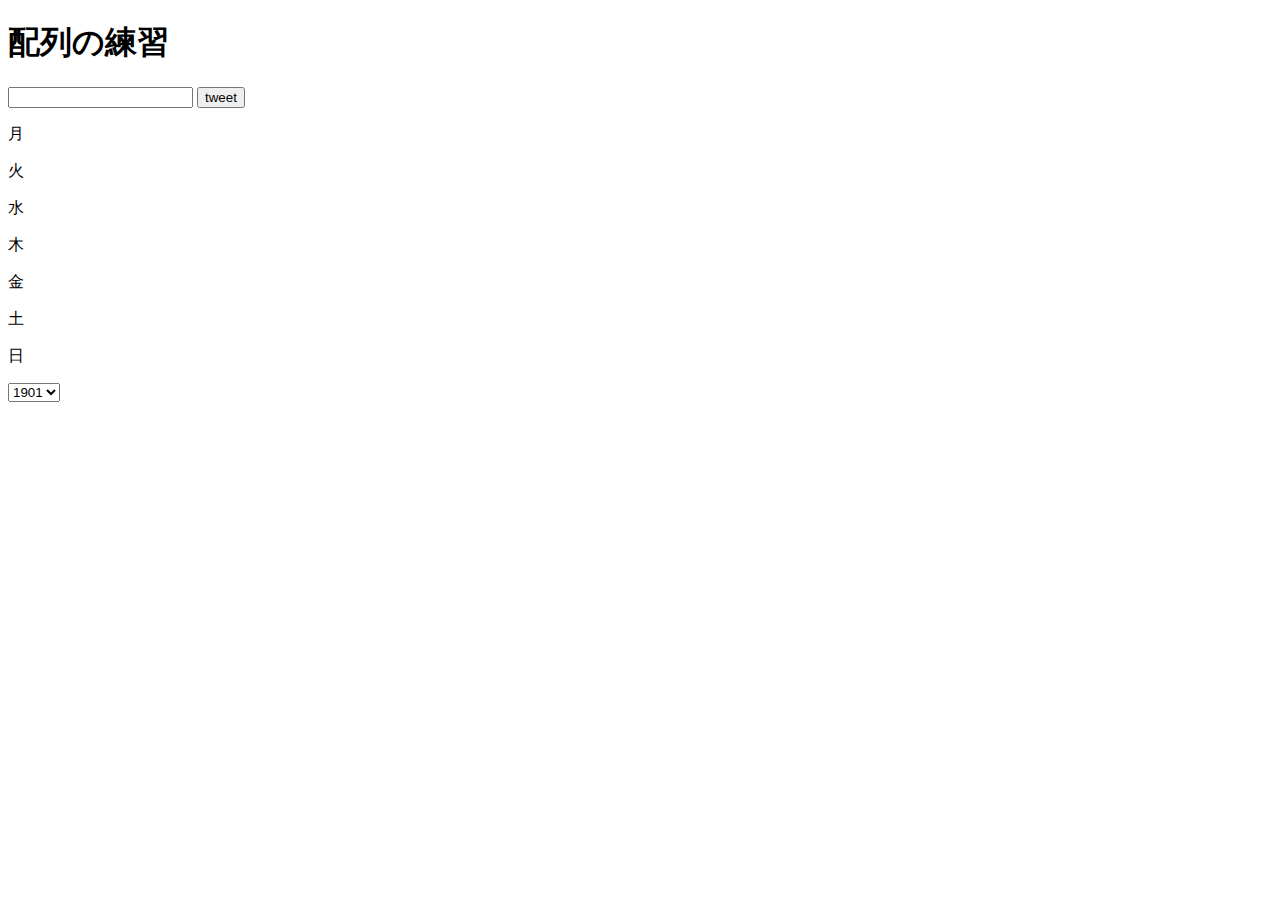
<file: list/array.html>
<!DOCTYPE html>
<html lang="ja">

<head>
  <meta charset="UTF-8">
  <meta name="viewport" content="width=device-width, initial-scale=1.0">
  <meta http-equiv="X-UA-Compatible" content="ie=edge">
  <title>配列の練習</title>
</head>

<body>
  <h1>配列の練習</h1>
  <input type="text" id="input">
  <button id="btn">tweet</button>
  <div id="tweet"></div>
  <div id="echo">
  </div>
  <select name="" id="select"></select>

  <script src="https://ajax.googleapis.com/ajax/libs/jquery/3.2.1/jquery.min.js"></script>
  <script>


    // optionタグの生成
    const start = 1901;
    const end = 2021;

    let options = "";

    for (let i = start; i <= end; i++) {
      options += "<option value=''>" + i + "</option>";
    }
    $("#select").html(options);//年代のセレクトを表示


    // 配列の中身表示
    const list01 = ['月', '火', '水', '木', '金', '土', '日'];

    const array = [];

    // for (let i = 0; i < list01.length; i++) {
    //   array.push("<p>" + list01[i] + "</p>");
    // }
    // console.log(array)

    list01.forEach(function (X) {
      array.push("<p>" + X + "</p>"); //月火木金土を表示
    });

    $("#echo").html(array); //月火水木金土を表示


  </script>
</body>

</html>
</file>
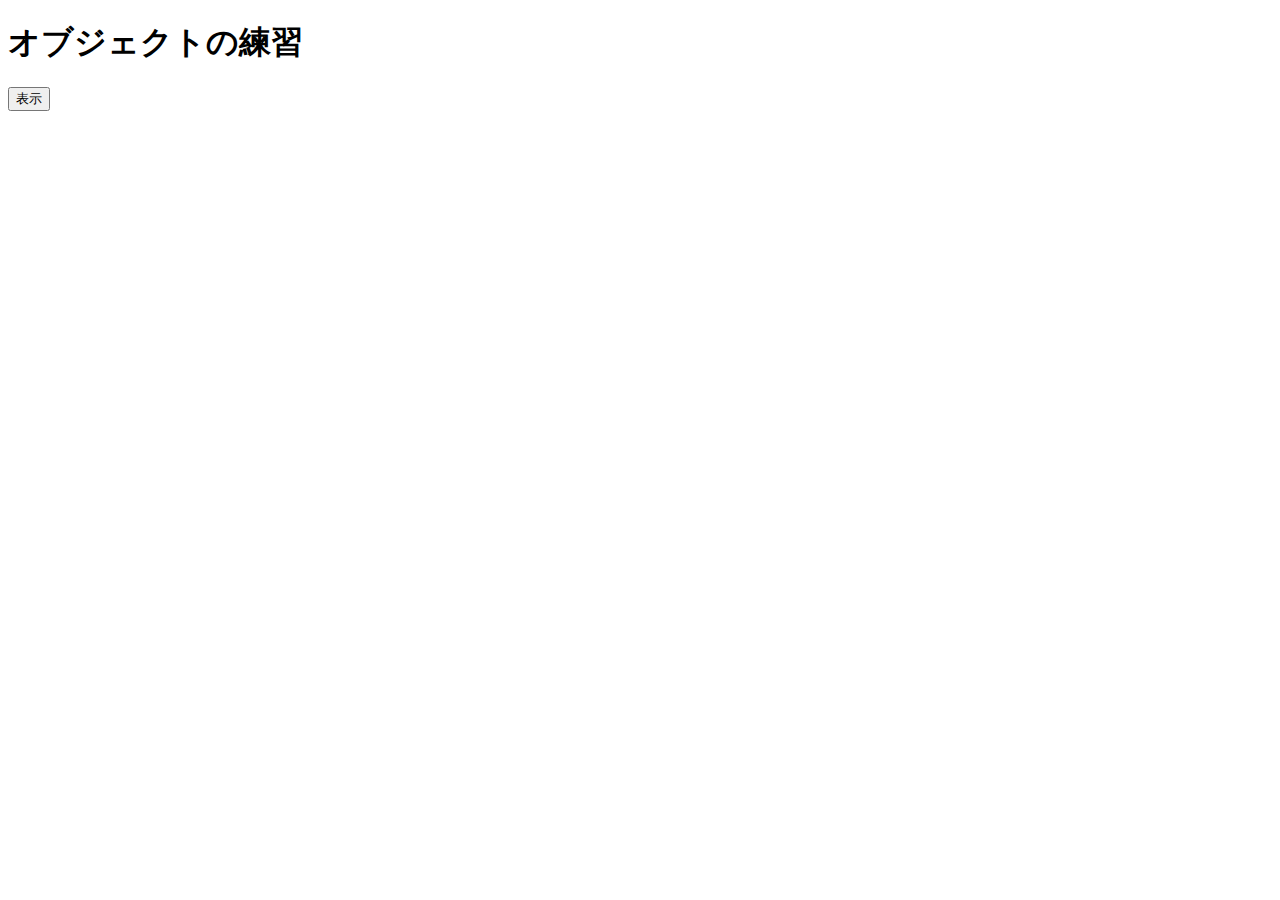
<file: list/object.html>
<!DOCTYPE html>
<html lang="ja">

<head>
  <meta charset="UTF-8">
  <meta name="viewport" content="width=device-width, initial-scale=1.0">
  <meta http-equiv="X-UA-Compatible" content="ie=edge">
  <title>オブジェクトの練習</title>
</head>

<body>
  <h1>オブジェクトの練習</h1>
  <button id="btn">表示</button>
  <div id="echo"></div>

  <script src="https://ajax.googleapis.com/ajax/libs/jquery/3.2.1/jquery.min.js"></script>
  <script>
    const classes = [
      { date: '2020/04/25', youbi: 'Sat', event: '第0回授業' },
      { date: '2020/05/09', youbi: 'Sat', event: '第1回授業' },
      { date: '2020/05/16', youbi: 'Sat', event: '第2回授業' },
      { date: '2020/05/23', youbi: 'Sat', event: '第3回授業' },
    ];

  </script>
</body>

</html>
</file>
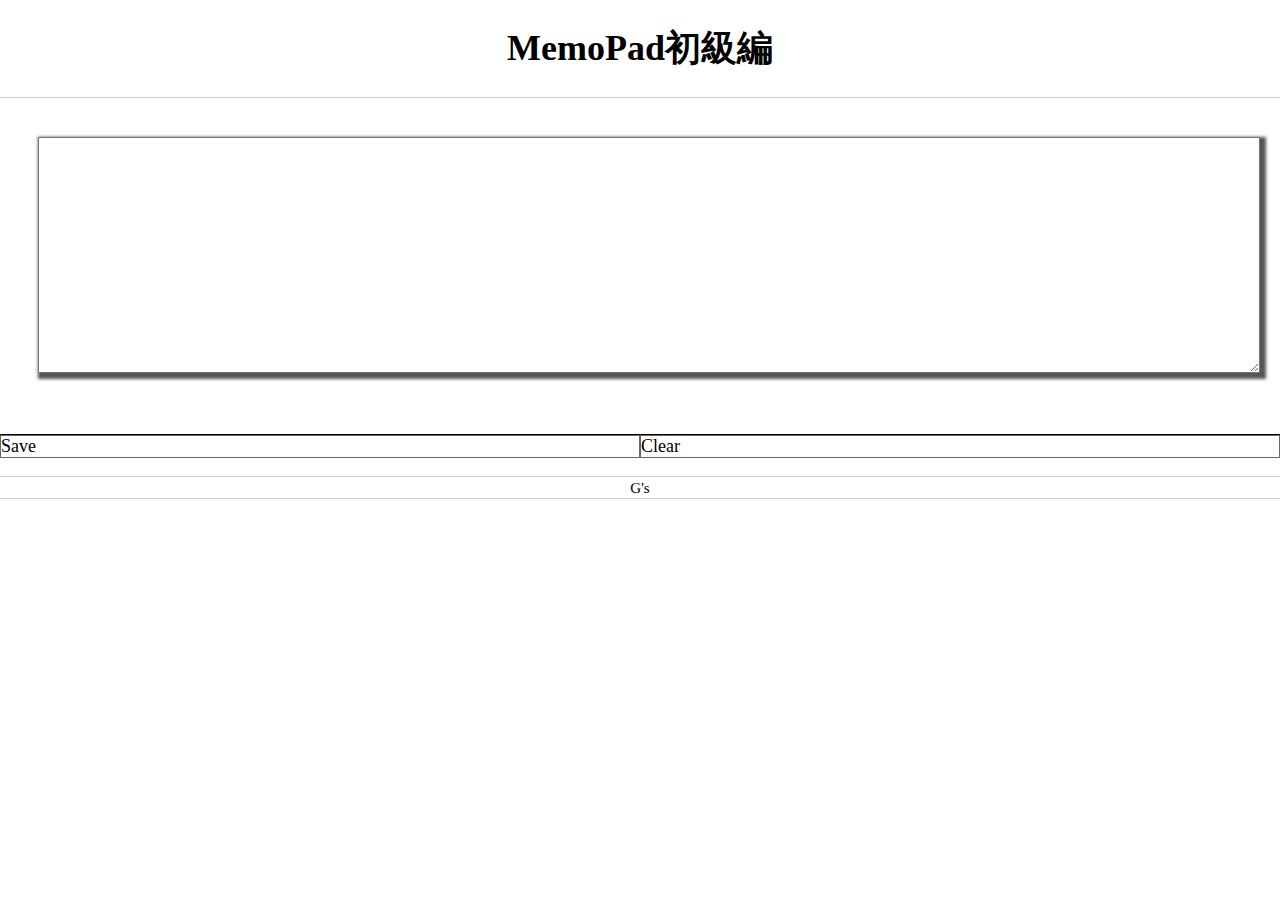
<file: localstorage/memo01.html>
<!DOCTYPE html>
<html lang="ja">

<head>
  <meta charset="UTF-8">
  <meta name="viewport" content="width=device-width, initial-scale=1.0">
  <meta http-equiv="X-UA-Compatible" content="ie=edge">
  <title>myMemoPad初級</title>
  <link rel="stylesheet" href="css/sample.css">
</head>

<body>
  <header>
    <h1>MemoPad初級編</h1>
  </header>

  <main>
    <textarea id="text_area"></textarea>
    <ul>
      <li id="save">Save</li>
      <li id="clear">Clear</li>
    </ul>

  </main>

  <footer>
    <small>G's</small>
  </footer>
  <script src="https://ajax.googleapis.com/ajax/libs/jquery/3.2.1/jquery.min.js"></script>
  <script>
    // 保存
    $("#save").on("click", function () {
      const text = $("#text_area").val();
      localStorage.setItem("memo", text);
    });

    // 削除
    $("#clear").on("click", function () {
      localStorage.removeItem("memo");
    });

    // 読込
    if (localStorage.getItem("memo")) {
      const text = localStorage.getItem("memo");
      $("#text_area").val(text);

    }


  </script>

</body>

</html>
</file>
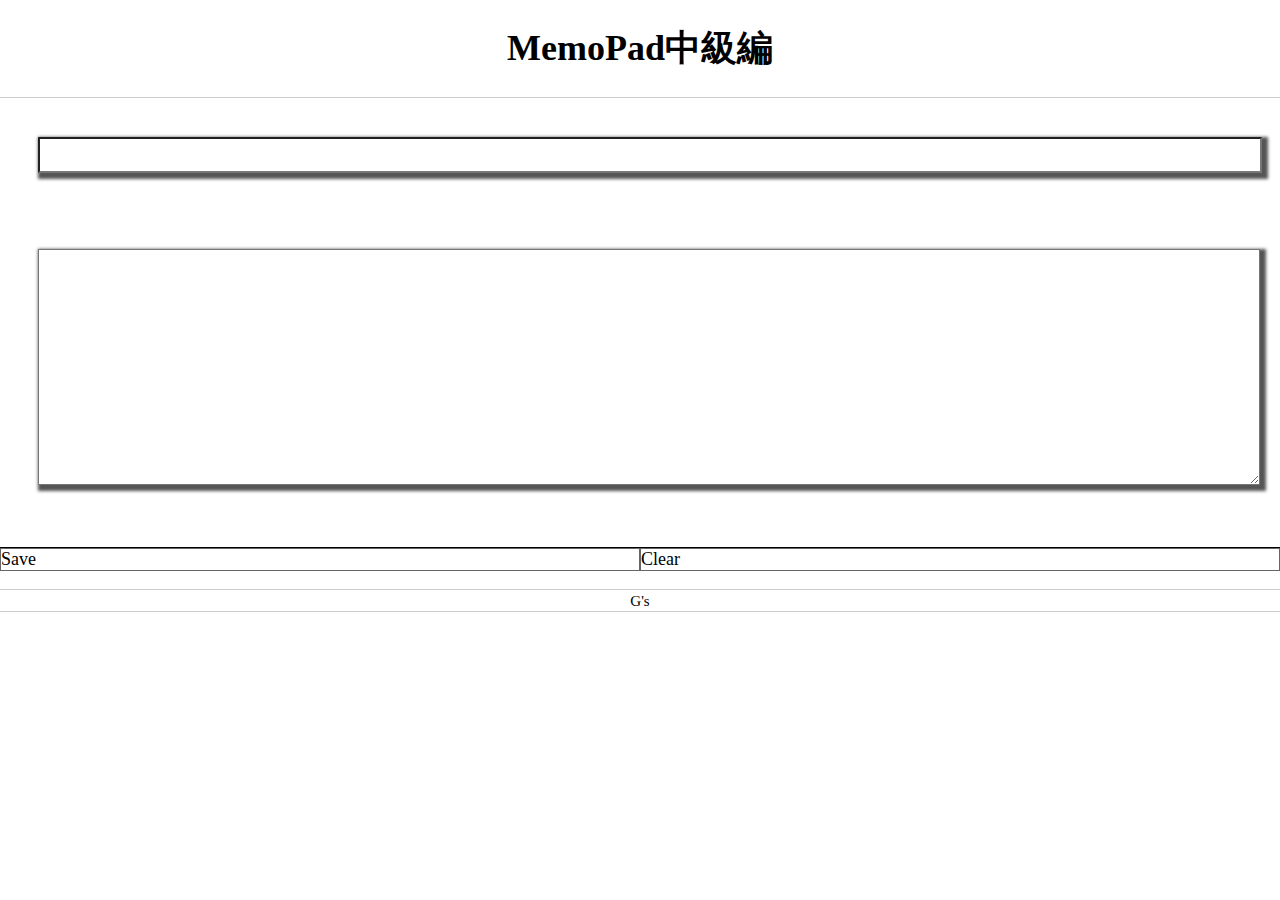
<file: localstorage/memo02.html>
<!DOCTYPE html>
<html lang="ja">

<head>
  <meta charset="UTF-8">
  <meta name="viewport" content="width=device-width, initial-scale=1.0">
  <meta http-equiv="X-UA-Compatible" content="ie=edge">
  <title>myMemoPad中級</title>
  <link rel="stylesheet" href="css/sample.css">
</head>

<body>
  <header>
    <h1>MemoPad中級編</h1>
  </header>

  <main>
    <input type="text" id="input">
    <textarea id="text_area"></textarea>
    <ul>
      <li id="save">Save</li>
      <li id="clear">Clear</li>
    </ul>
  </main>

  <footer>
    <small>G's</small>
  </footer>
  <script src="https://ajax.googleapis.com/ajax/libs/jquery/3.2.1/jquery.min.js"></script>
  <script>

    // 保存
    $("#save").on("click", function () {
      const title = $("#input").val();
      const text = $("#text_area").val();
      const data = { title: title, text: text };
      console.log(data)

      const jsonData = JSON.stringify(data);
      console.log(jsonData)
      localStorage.setItem("memo", jsonData);

    });

    // 削除
    $("#clear").on("click", function () {
      const title = $("#input").val();
      const text = $("#text_area").val();
      const data = { title: title, text: text };

      const jsonData = JSON.stringify(data);
      localStorage.removeItem("memo", jsonData);
    });


    // 読込
    if (localStorage.getItem("memo")) {
      const text = localStorage.getItem("memo");
      $("#text_area").val(text);
      const data = JSON.parse(jsonData)

    }

  </script>

</body>

</html>
</file>
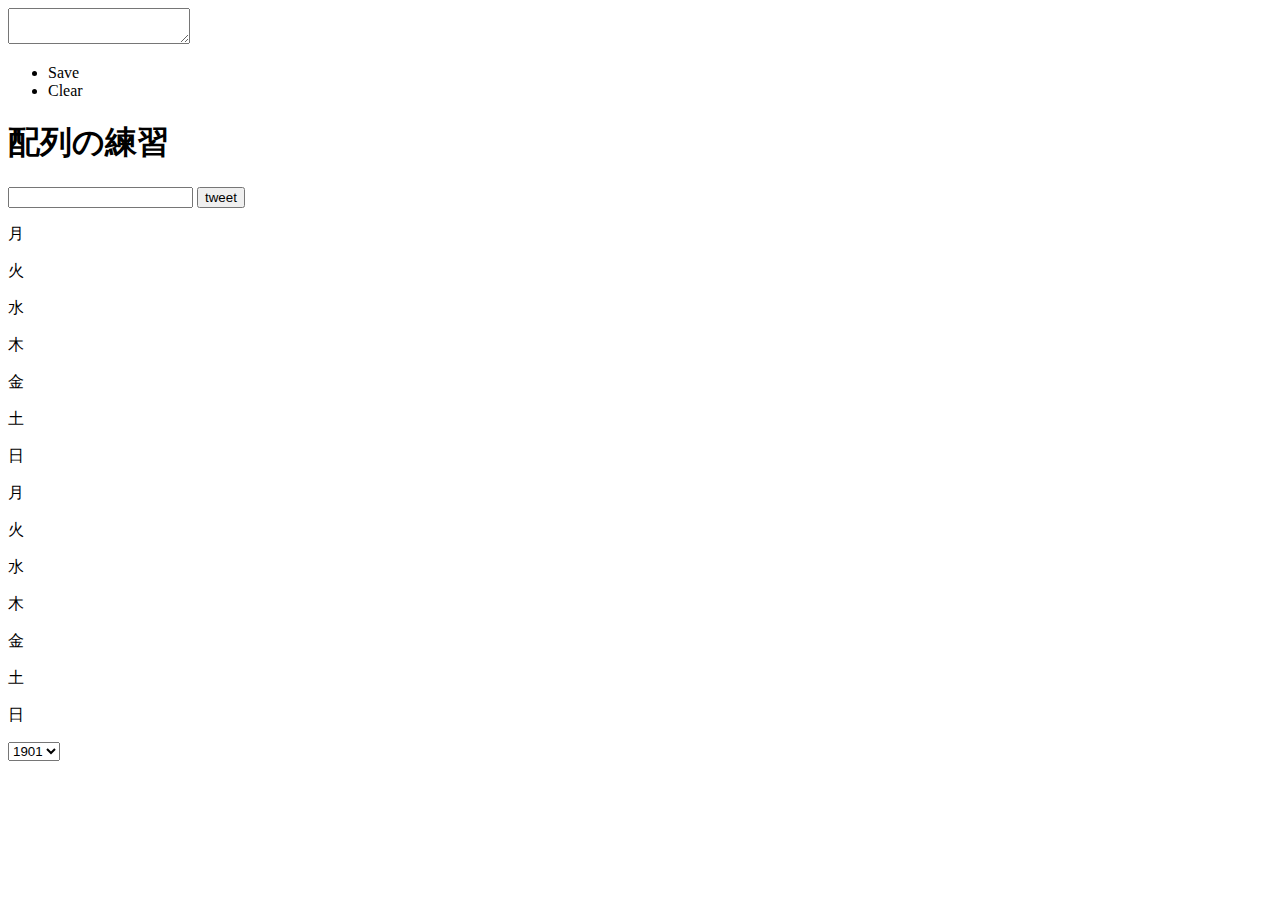
<file: practice/array.html>
<!DOCTYPE html>
<html lang="ja">

<head>
  <meta charset="UTF-8">
  <meta name="viewport" content="width=device-width, initial-scale=1.0">
  <meta http-equiv="X-UA-Compatible" content="ie=edge">
  <title>配列の練習</title>
</head>

<body>
  <textarea id="text_area"></textarea>
  <ul>
    <li id="save">Save</li>
    <li id="clear">Clear</li>
  </ul>
  <h1>配列の練習</h1>
  <input type="text" id="input">
  <button id="btn">tweet</button>
  <div id="tweet"></div>
  <div id="echo">
  </div>
  <select name="" id="select"></select>

  <script src="https://ajax.googleapis.com/ajax/libs/jquery/3.2.1/jquery.min.js"></script>
  <script>


    // optionタグの生成
    const start = 1901;
    const end = 2021;

    let options = "";

    for (let i = start; i <= end; i++) {
      options += "<option value=''>" + i + "</option>";
    }
    $("#select").html(options);//年代のセレクトを表示


    // // 配列の中身表示
    const list01 = ['月', '火', '水', '木', '金', '土', '日'];

    const array = [];

    for (let i = 0; i < list01.length; i++) {
      array.push("<p>" + list01[i] + "</p>");
    }
    console.log(array)

    list01.forEach(function (X) {
      array.push("<p>" + X + "</p>"); //月火木金土を表示
    });

    $("#echo").html(array); //月火水木金土を表示


  </script>
</body>

</html>
</file>
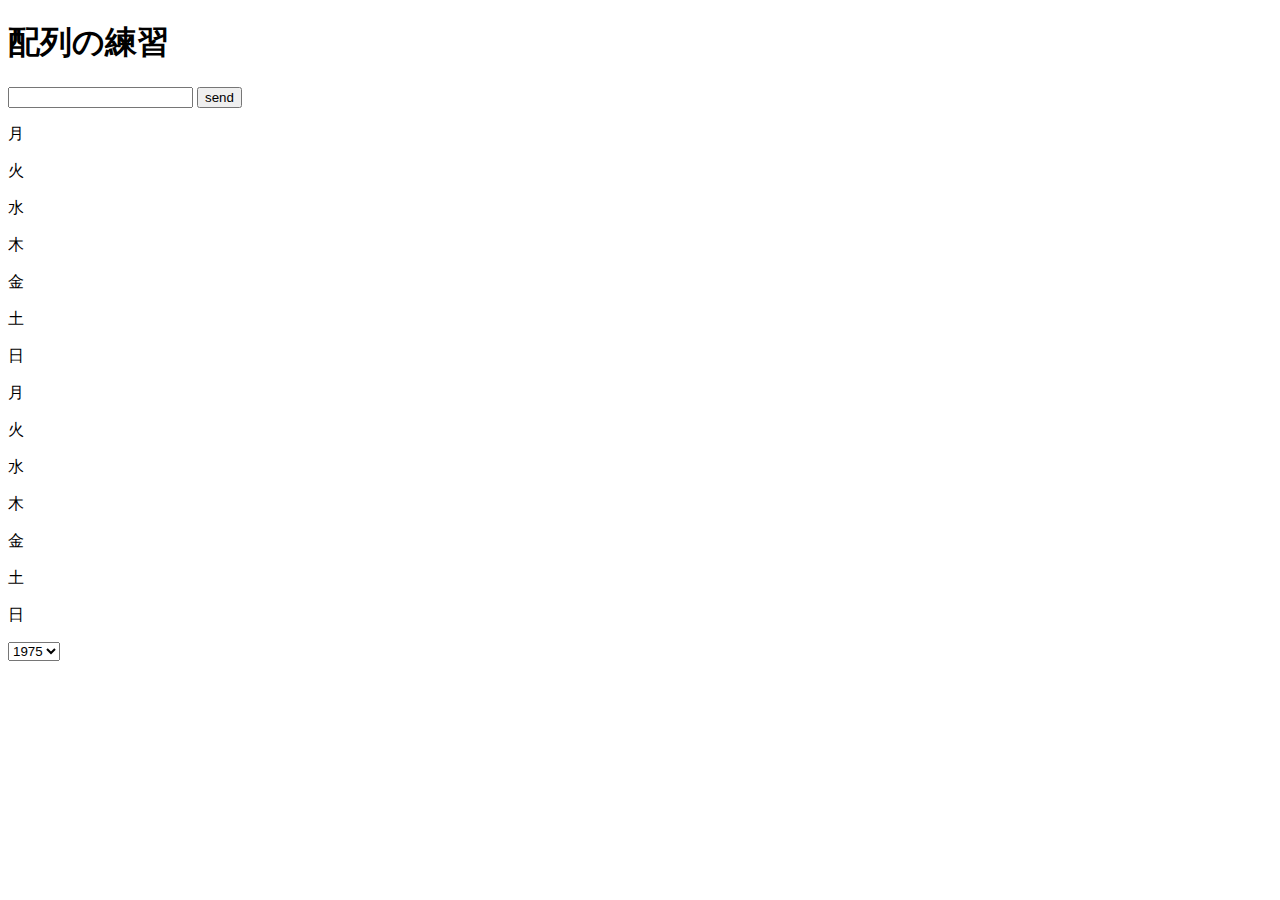
<file: practice/practice.html>
<!DOCTYPE html>
<html lang="ja">

<head>
    <meta charset="UTF-8">
    <meta name="viewport" content="width=device-width, initial-scale=1.0">
    <meta http-equiv="X-UA-Compatible" content="ie=edge">
    <title>賞味期限管理</title>
</head>

<body>
    <h1>配列の練習</h1>
    <input type="text" id="input">
    <button id="btn">send</button>
    <div id="send_button"></div>
    <div id="echo">
    </div>
    <select name="" id="select"></select>




    <script src="https://ajax.googleapis.com/ajax/libs/jquery/3.2.1/jquery.min.js"></script>
    <script>

        const start = 1975;
        const end = 2022;

        let options = "";

        for (let i = start; i <= end; i++) {
            options += "<option value=''>" + i + "</option>";
        }
        $("#select").html(options);

        const list01 = ["月", "火", "水", "木", "金", "土", "日"];
        const array = [];

        for (let i = 0; i < list01.length; i++) {
            array.push("<p>" + list01[i] + "</p>");

        }
        console.log(array)

        list01.forEach(function (X) {
            array.push("<p>" + X + "</p>");
        });

        $("#echo").html(array);



    </script>
</body>

</html>
</file>
<file: localstorage/css/sample.css>
body {
    margin: 0;
    padding: 0;
    text-align: left;
    font-size: 18px;
}

header {
    background-color: #fff;
    border-bottom: 1px solid #ccc;
    text-align: center;
}

main {
    border-bottom: 1px solid #ccc;
    position: relative;
}

footer {
    background-color: #fff;
    border-bottom: 1px solid #ccc;
    text-align: center;
}

p {
    font-size: 200%;
    text-align: center;
    border-bottom: 1px solid #fff;
    height: 200px;
}

ul {
    padding: 0;
    border-top: 1px solid #000000;
    display: table;
    /* 定義 */
    table-layout: fixed;
    width: 100%;
}

li {
    list-style-type: none;
    border: 1px solid #666;
    background-color: #FFF;
    display: table-cell;
    /* 定義 */
    cursor: pointer;
}

li:hover {
    background: #0066CC;
    color: #fff;
}

input,
textarea {
    margin: 3%;
    width: 95%;
    font-size: 80%;
    box-shadow: 3px 3px 3px 3px #555;
}

input {
    height: 30px;
}

textarea {
    height: 230px;
}
</file>
